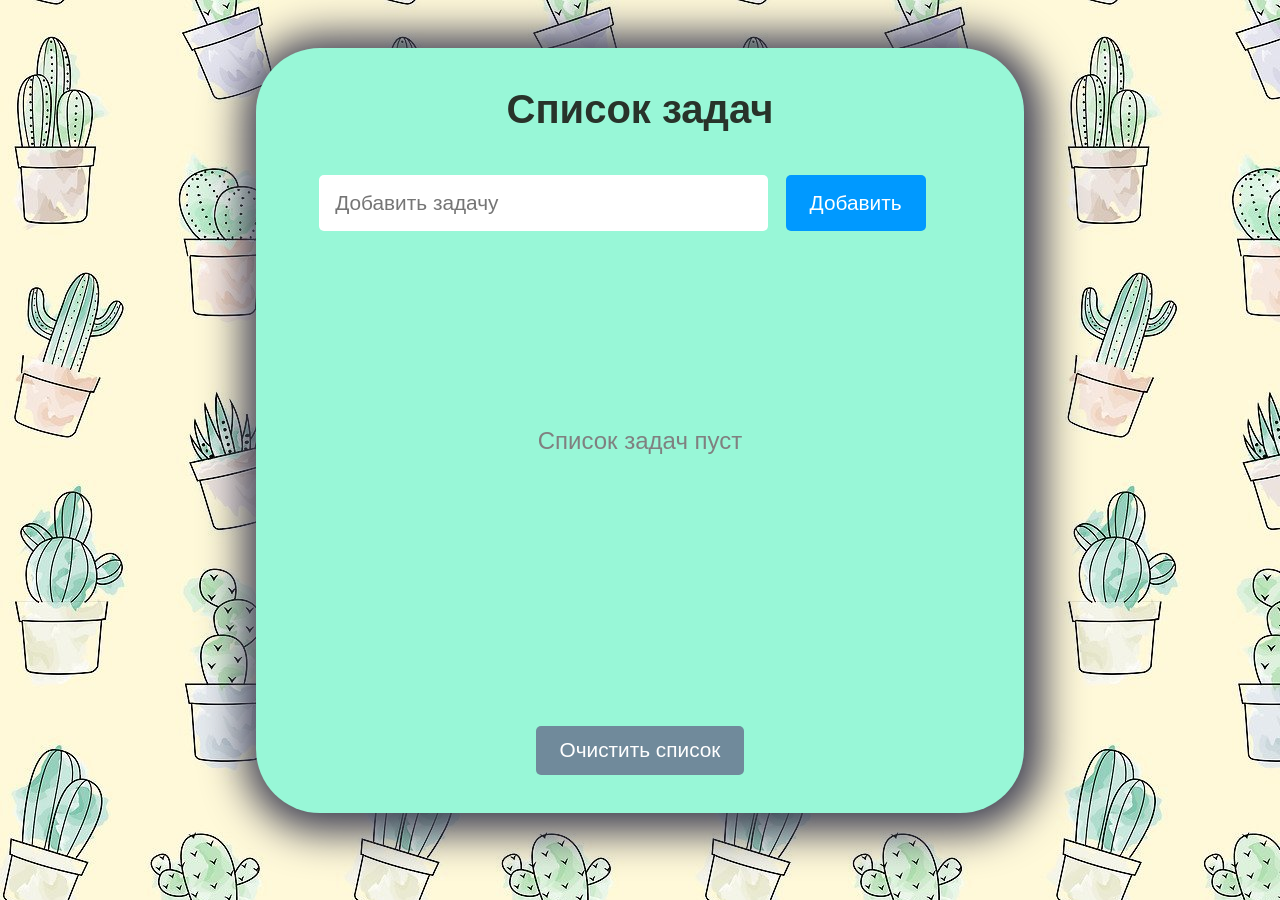
<file: index.html>
<!DOCTYPE html>
<html lang="en">

<head>
    <meta charset="UTF-8">
    <meta name="viewport" content="width=device-width, initial-scale=1.0">
    <link rel="stylesheet" href="./assets/style.css">
    <title>ToDo List</title>
</head>

<body>
    <div class="container">
        <div class="main">
            <h1>Список задач</h1>

            <form id="form">
                <input type="text" id="taskInput" placeholder="Добавить задачу">
                <button type="submit" id="addButton">Добавить</button>
            </form>
            <div class="main__task-list">
                <ul id="taskList"></ul>
            </div>
            <div id="emptyMessage">Список задач пуст</div>
        </div>
        <div>
            <button type="submit" id="removeButton" class="btnOn">Очистить список</button>
        </div>
    </div>

    <script src="todolist.js"></script>
</body>

</html>
</file>
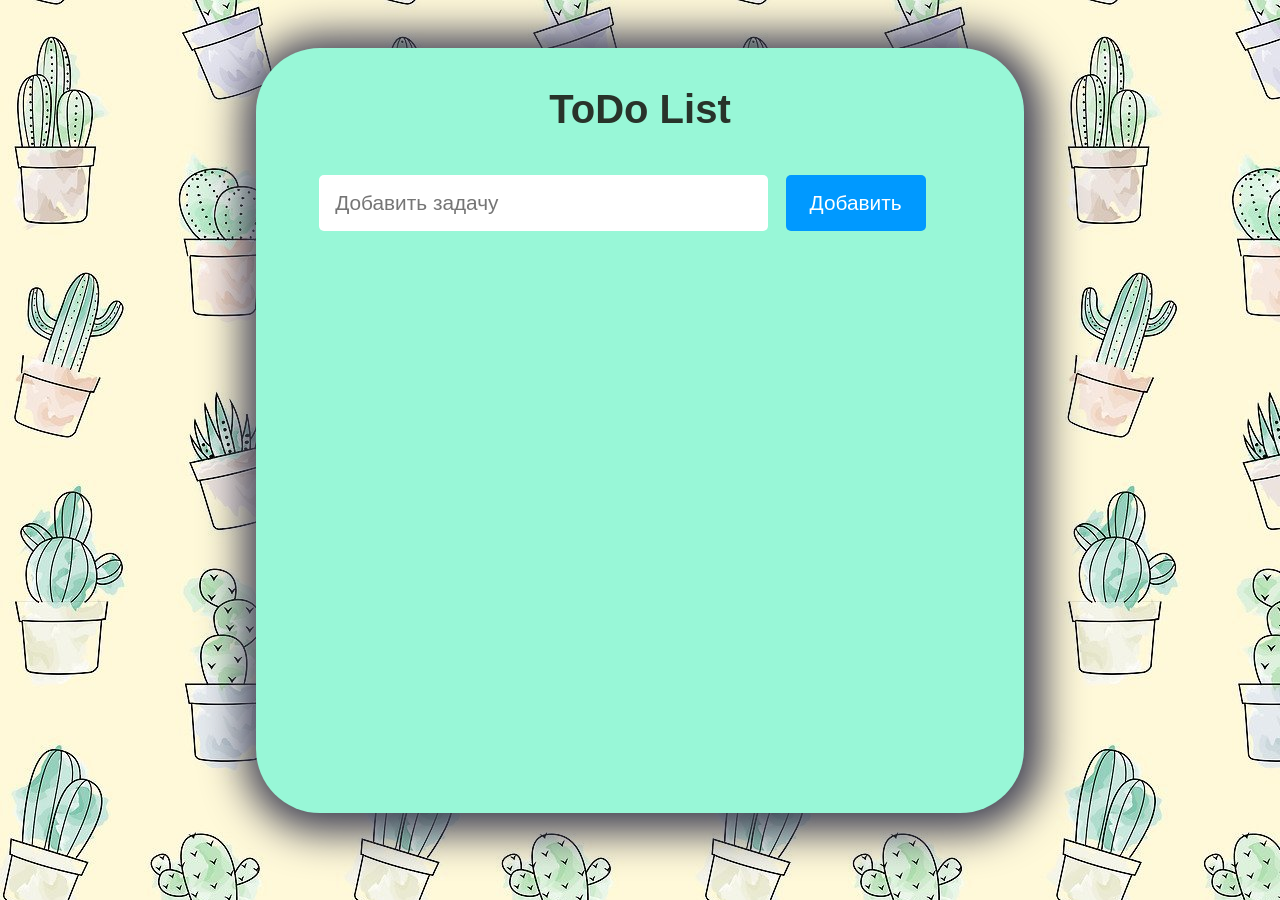
<file: todolist.html>
<!DOCTYPE html>
<html lang="en">

<head>
    <meta charset="UTF-8">
    <meta name="viewport" content="width=device-width, initial-scale=1.0">
    <link rel="stylesheet" href="./assets/style.css">
    <title>ToDo List</title>
</head>

<body>
    <div class="container">
        <div class="main">
            <h1>ToDo List</h1>

            <form id="form">
                <input type="text" id="taskInput" placeholder="Добавить задачу">
                <button type="submit" id="addButton">Добавить</button>
            </form>
            <div class="main__task-list">
                <ul id="taskList"></ul>
            </div>
        </div>
    </div>

    <script src="todolist.js"></script>
</body>

</html>
</file>
<file: assets/style.css>
* {
  box-sizing: border-box;
}

body {
  background-image: url(./background-image.jpg);
}

.container {
  display: flex;
  flex-direction: column;
  justify-content: space-between;
  width: 60vw;
  min-height: 85vh;
  margin: 3rem auto;
  background-color: rgb(152, 247, 215);
  padding: 1% 5% 3%;
  border-radius: 4rem;
  box-shadow: 0.2rem 0.2rem 2.5rem 1rem rgb(63, 63, 82);
  font-family: "Trebuchet MS", "Lucida Sans Unicode", "Lucida Grande", "Lucida Sans", Arial, sans-serif;
}

.main {
  display: block;
}
.main h1 {
  text-align: center;
  font-size: 2.5rem;
  font-weight: 900;
  color: #28332a;
}
.main #taskInput {
  width: 70%;
  margin: 1rem 0;
  padding: 1rem;
  font-size: 1.3rem;
  border-radius: 5px;
  border: none;
}
.main #taskInput:focus {
  outline: none;
}
.main #addButton {
  margin: 0 0 0 2%;
  padding: 1rem 1.5rem;
  background-color: #0099ff;
  font-size: 1.3rem;
  color: #fff;
  border: none;
  border-radius: 5px;
  transition: 0.2s all;
}
.main #addButton:hover {
  opacity: 0.8;
  cursor: pointer;
}
.main #emptyMessage {
  display: none;
  text-align: center;
  margin-top: 20vh;
  font-size: 1.5rem;
  color: gray;
}
.main #emptyMessage.show {
  display: block;
}

.main__task-list {
  margin: 2rem auto;
}
.main__task-list ul {
  list-style: none;
  padding: 0;
  margin: 0;
}
.main__task-list li {
  padding: 10px;
  margin-bottom: 5px;
  font-size: 1.3rem;
  cursor: pointer;
  background-color: rgb(255, 247, 230);
  border-radius: 5px;
}
.main__task-list li.done {
  color: gray;
  text-decoration: line-through;
}

#removeButton {
  display: block;
  margin: auto;
  padding: 0.8rem 1.5rem;
  background-color: #708a9b;
  font-size: 1.3rem;
  color: #fff;
  border: none;
  border-radius: 5px;
  transition: 0.2s all;
}

.btnOn:hover {
  cursor: pointer;
  opacity: 0.8;
}

button.empty {
  transition: 0.5s all;
}
button.empty:hover {
  cursor: not-allowed;
  opacity: 1;
}

@media screen and (max-width: 578px) {
  .container {
    width: 95%;
    min-height: 95vh;
    margin: 1rem auto;
    padding: 1rem 1rem 3rem;
    border-radius: 1rem;
  }
  .main h1 {
    font-size: 1.5rem;
    font-weight: 700;
  }
  .main li {
    padding: 2px;
    margin-bottom: 3px;
    font-size: 1rem;
    cursor: pointer;
  }
  .main #taskInput {
    width: 100%;
    margin: 0.5rem 0;
    padding: 0.3rem;
    font-size: 1rem;
    border-radius: 5px;
    border: none;
  }
  .main #addButton {
    padding: 0.5rem 1rem;
    background-color: #0099ff;
    font-size: 1rem;
  }
  #removeButton {
    padding: 0.5rem 1.2rem;
    font-size: 1rem;
  }
}
/*
@media screen and (min-width:768px) and (max-width:768px) {
    .container {
        max-width: 1023px;
        width: 100%;
        font-family: 'Roboto', sans-serif;
        font-size: 14px;
        font-weight: 400;
    }
}*//*# sourceMappingURL=style.css.map */
</file>
